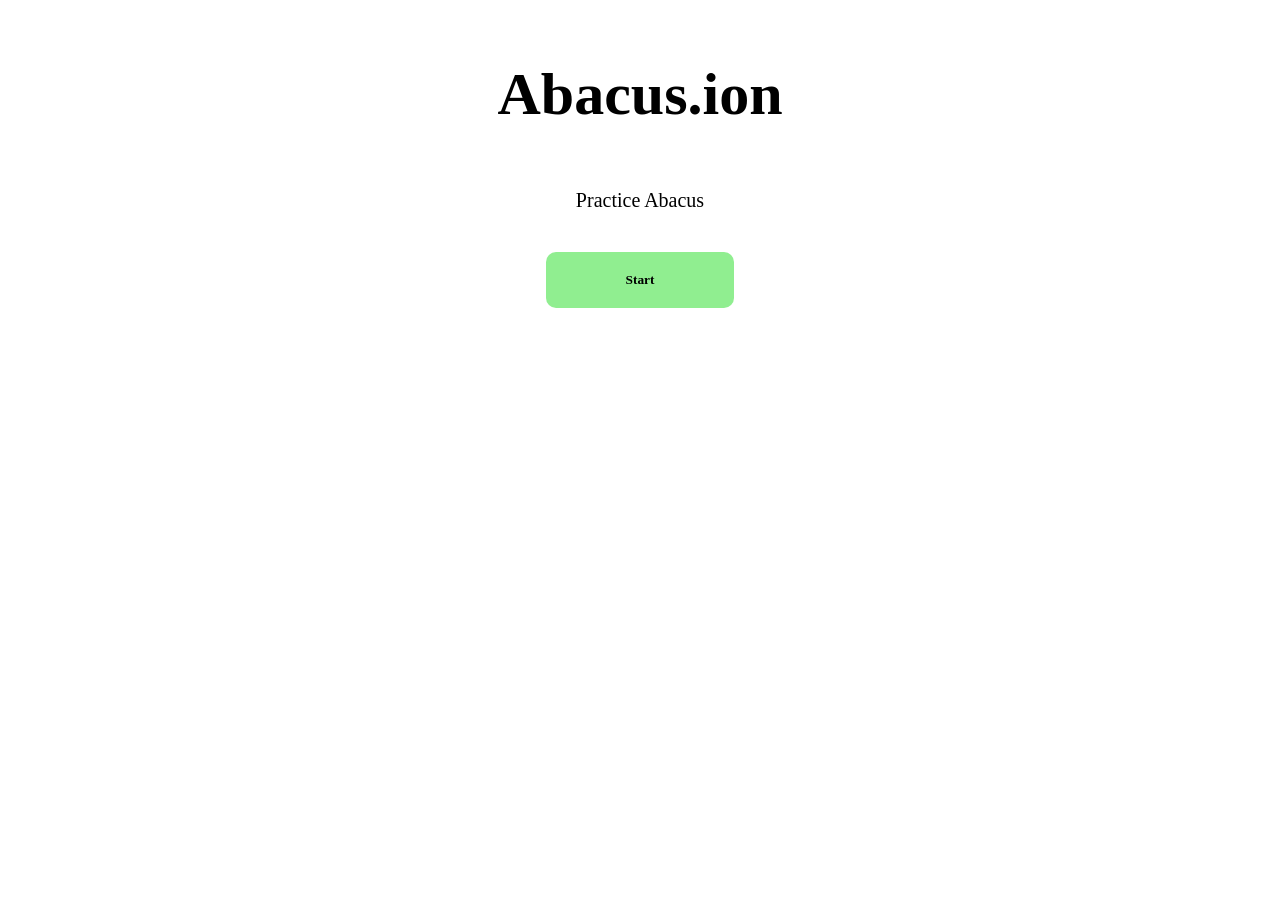
<file: index.html>
<!DOCTYPE html>
<html lang="en">
	<head>
		<title>Abacus.ion</title>
		<link rel="stylesheet" href="style.css">
		<meta name="viewport" content="width=device-width, initial-scale=1.0">
	</head>
	<body class="body">
		<div class="container">
			<h1 class="heading">Abacus.ion</h1>
			<p>Practice Abacus</p>
			<a href="practice.html"><button class="btn"><b>Start</b></button></a>
		</div>
	</body>
	<script>
		localStorage.clear();
	</script>
</html>
</file>
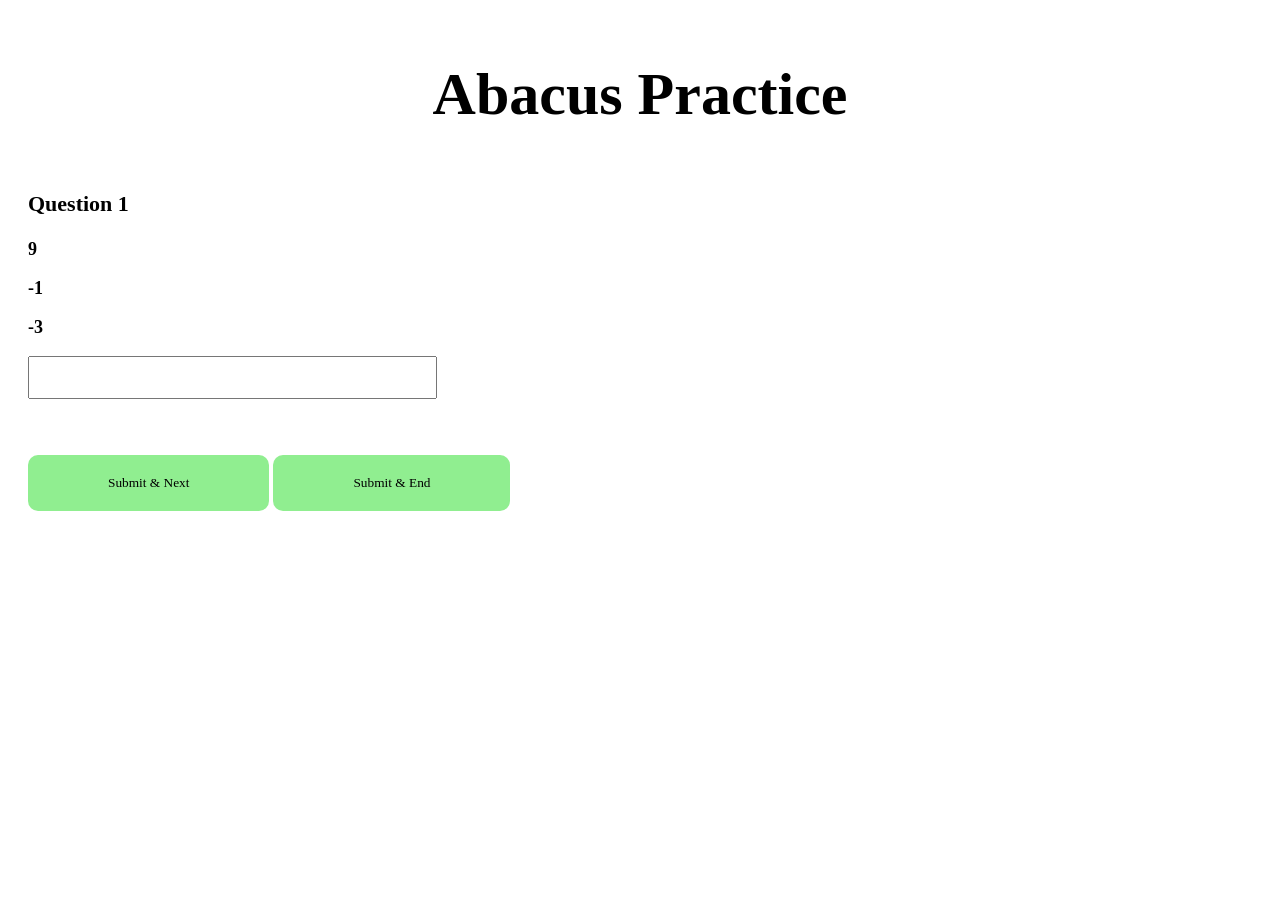
<file: practice.html>
<!DOCTYPE html>
<html lang="en">
	<head>
		<title>Abacus.ion</title>
		<link rel="stylesheet" href="style.css">
		<meta name="viewport" content="width=device-width, initial-scale=1.0">
	</head>
	<body class="body">
		<div class="container">
			<h1 class="heading">Abacus Practice</h1>
		</div>
		<b><p id="qno" style="font-size: 22px; margin-left: 20px; font-family: Comic Sans MS;"></p></b>
		<div class="p-container">
			<b><p id="n1"></p></b>
			<b><p id="n2"></p></b>
			<b><p id="n3"></p></b>
			<input id="inp" type="number"/>
			<br><br><br>
			<button class="btn" onclick="save(); putvals();">Submit & Next</button>
			<button class="btn" onclick="end();">Submit & End</button>
		</div>
	</body>
	<script>
		function onLoad(){
			localStorage.setItem('correct', 0);
			localStorage.setItem('total', 0);
			localStorage.setItem('last', 0);
		};
		onLoad()
		function genvals(){
			var n = [];
			for (var j=0;j<3;j++) {
				var x = Math.floor(Math.random()*(9 - 1 + 1)) + 1;
				var sign = Math.random() < 0.5 ? -1 : 1;
				n[j] = x*sign;
			};
			return n;
		};
		function putvals(){
		var n = genvals();
		while ((n[0] + n[1] + n[2]) < 0 || (n[0] + n[1] + n[2]) > 10 || (n[0] + n[1]) < 0 || (n[0]) < 0 || (n[0] + n[1]) > 10){
			n = genvals();
		}; 
			for (i=1;i<4;i++){
				element = document.getElementById("n"+String(i)).innerText = String(n[i-1])
			};
			document.getElementById("qno").innerText = "Question "+String(Number(localStorage.getItem('total'))+1);
		};
		function save(){
			if (document.getElementById("inp").value != "") {
				console.log("saved")
				var n1 = Number(document.getElementById("n1").innerText);
				var n2 = Number(document.getElementById("n2").innerText);
				var n3 = Number(document.getElementById("n3").innerText);
				var actual_ans = n1+n2+n3;
				var ans = Number(document.getElementById("inp").value);
				localStorage.setItem('total', String(Number(localStorage.getItem('total'))+1));
				if(ans==actual_ans) {
					localStorage.setItem('correct', String(Number(localStorage.getItem('correct'))+1));
				};
				document.getElementById("inp").value = "";
			};
		};
		function end(){
			console.log("ended")
			window.location.assign("result.html");
		};
		document.getElementById("inp").addEventListener("keydown", function(event){
			if (event.key === "Enter"){
				save();
				putvals();
			};
		});
		putvals();
	</script>
</html>
</file>
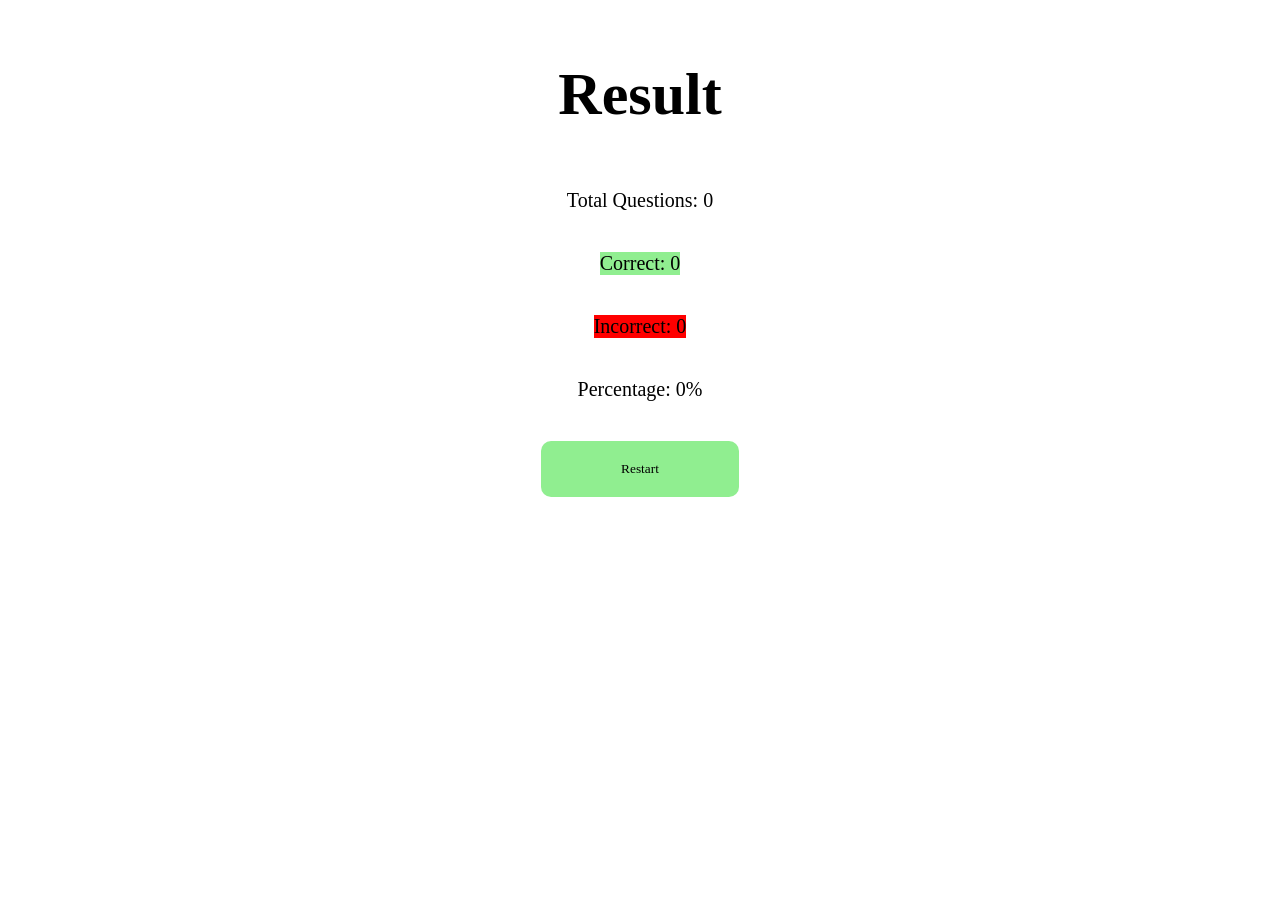
<file: result.html>
<!DOCTYPE html>
<html lang="en">
	<head>
		<title>Abacus.ion</title>
		<link rel="stylesheet" href="style.css">
		<meta name="viewport" content="width=device-width, initial-scale=1.0">
	</head>
	<body class="body">
		<div class="container">
			<h1 class="heading">Result</h1>
			<p id="total_qs"></p>
			<p id="correct" style="background-color: lightgreen;"></p>
			<p id="incorrect" style="background-color: red;"></p>
			<p id="per"></p>
			<button class="btn" onclick="restart()">Restart</button>
		</div>
	</body>
	<script>
		var total = localStorage.getItem('total');
		var correct = localStorage.getItem('correct');
		if (Number(total)>0){
			var percentage = String(100*Number(correct)/Number(total));
		}
		else {
			var percentage = "0";
		};
		var incorrect = String((localStorage.getItem('total')) - Number(localStorage.getItem('correct')));
		document.getElementById("total_qs").innerText = "Total Questions: "+total;
		document.getElementById("correct").innerText = "Correct: "+correct;
		document.getElementById("incorrect").innerText = "Incorrect: "+incorrect;
		document.getElementById("per").innerText = "Percentage: "+percentage+"%";

		
		function restart(){
			localStorage.clear();
			window.location.href = "practice.html";
		};
	</script>
</html>
</file>
<file: style.css>
// Stylesheet

* {
	padding: 0 0;
	margin: 0 0;
}

.container {
	text-align: center;
	display: flex;
	flex-direction: column;
	justify-content: center;
	align-items: center;
	margin-top: 20px;
	font-family: Comic Sans MS;
}

.container h1 {
	font-size: 60px;
}

.container p {
	font-size: 20px;
}

.btn {
	margin-top: 20px;
	padding: 20px 80px;
	font-family: Comic Sans MS;
	background-color: lightgreen;
	border: none;
	border-radius: 10px;
	cursor: pointer;
}

.p-container {
	margin-left: 20px;
}

.p-container p {
	font-size: 18px;
	font-family: Comic Sans MS;
}

#inp {
	font-size: 32px;
}
</file>
